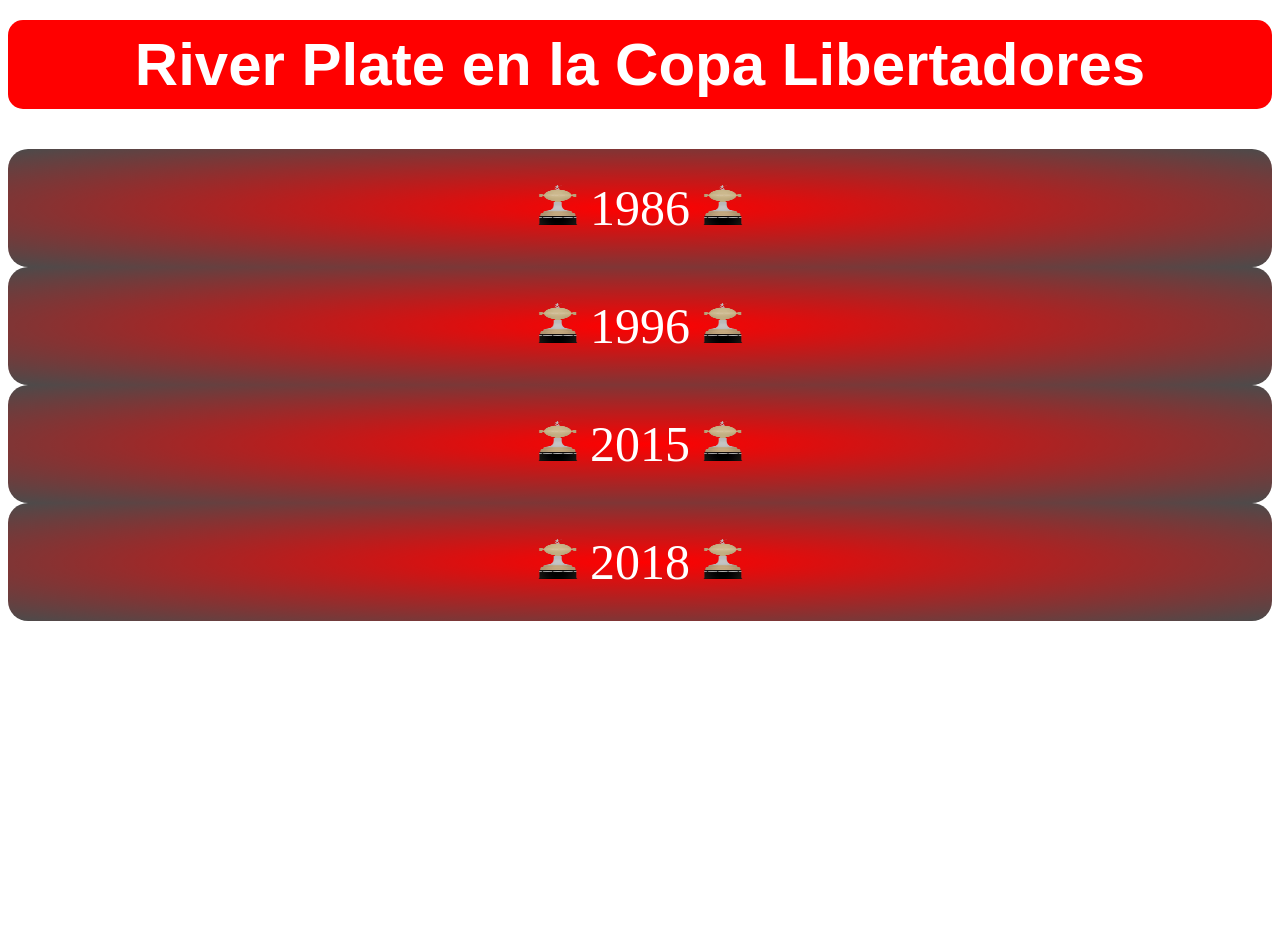
<file: index.html>
<!DOCTYPE html>
<html lang="es">
<head>
  <meta charset="UTF-8">
  <meta name="viewport" content="width=device-width, initial-scale=1.0">
  <title>Libertadores del Más Grande</title>
  <link rel="stylesheet" href="style.css">
</head>
<body>

  <header>
    <h1 class="river-titulo">River Plate en la Copa Libertadores</h1>
  </header>

  <main>
<div class="tarjeta-link">
      <a href="enlaces/1986.html" target="_blank">
        <img src="copa-libertadores.png"  alt="Copa">
        1986
         <img src="copa-libertadores.png"  alt="Copa">
      </a>
    </div>
<div class="tarjeta-link">
      <a href="enlaces/1996.html" target="_blank">
        <img src="copa-libertadores.png"  alt="Copa">
        1996
         <img src="copa-libertadores.png"  alt="Copa">
      </a>
</div>
<div class="tarjeta-link">
      <a href="enlaces/2015.html" target="_blank">
        <img src="copa-libertadores.png"  alt="Copa">
        2015
         <img src="copa-libertadores.png"  alt="Copa">
      </a>
      </div>
      <div class="tarjeta-link">

      <a href="enlaces/2018.html" target="_blank">
        <img src="copa-libertadores.png" alt="Copa">
        2018
         <img src="copa-libertadores.png"  alt="Copa">
      </a>
      </div>

  </main>

</body>
</html>
</file>
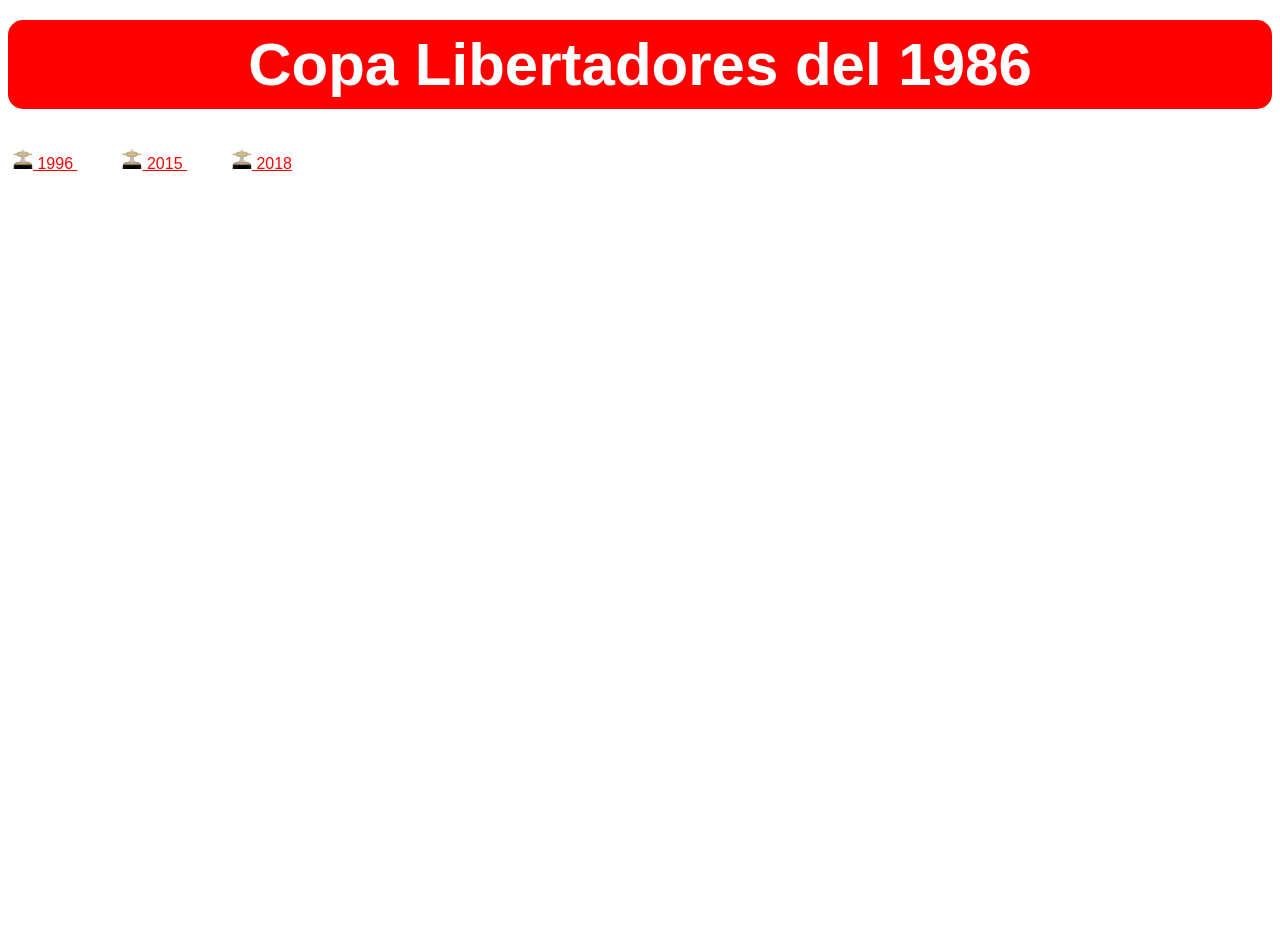
<file: enlaces/1986.html>
<!DOCTYPE html>
<html lang="es">
<head>
  <meta charset="UTF-8">
  <meta name="viewport" content="width=device-width, initial-scale=1.0">
  <title>Copa Libertadores 1986</title>
  <link rel="stylesheet" href="../style.css">
</head>
<body>

  <header>
    <h1 class="river-titulo">Copa Libertadores del 1986</h1>
  </header>
  <main></main>
      <a href="1996.html" class="titulo-item">
        <img src="../copa-libertadores.png" width="20" height="20" alt="Copa">
        1996
      </a>

      <a href="2015.html" class="titulo-item">
        <img src="../copa-libertadores.png" width="20" height="20" alt="Copa">
        2015
      </a>

      <a href="2018.html" class="titulo-item">
        <img src="../copa-libertadores.png" width="20" height="20" alt="Copa">
        2018
      </a>



</body>
</html>
</file>
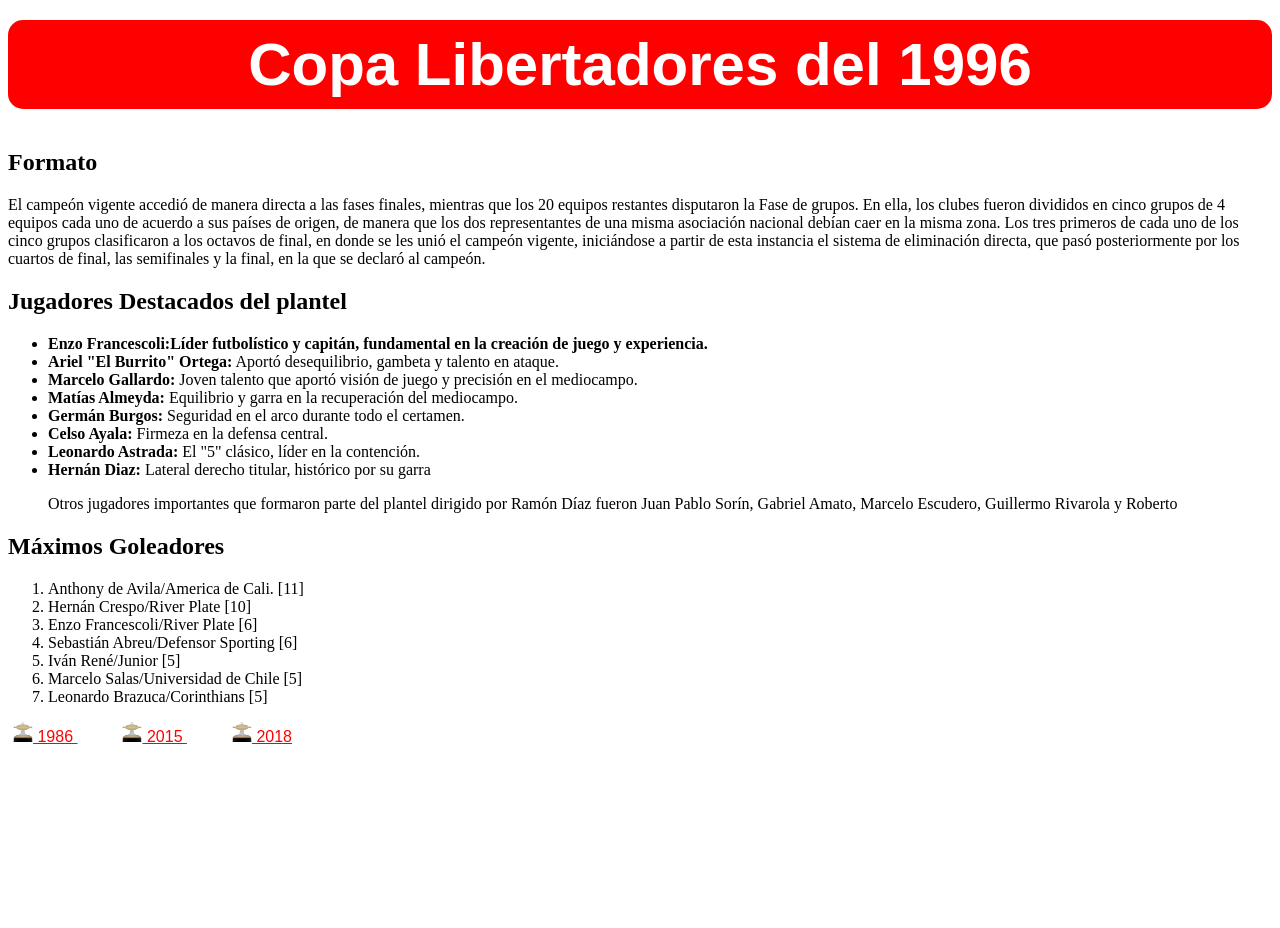
<file: enlaces/1996.html>
<!DOCTYPE html>
<html lang="es">
<head>
  <meta charset="UTF-8">
  <meta name="viewport" content="width=device-width, initial-scale=1.0">
  <title>Copa Libertadores 1996</title>
  <link rel="stylesheet" href="../style.css">
</head>
<body>

  <header>
    <h1 class="river-titulo">Copa Libertadores del 1996</h1>
  </header>
 <main>
  <section>
    <h2>Formato</h2>
    <p>El campeón vigente accedió de manera directa a las fases finales, mientras que los 20 equipos restantes disputaron la Fase de grupos. En ella, los clubes fueron divididos en cinco grupos de 4 equipos cada uno de acuerdo a sus países de origen, de manera que los dos representantes de una misma asociación nacional debían caer en la misma zona. Los tres primeros de cada uno de los cinco grupos clasificaron a los octavos de final, en donde se les unió el campeón vigente, iniciándose a partir de esta instancia el sistema de eliminación directa, que pasó posteriormente por los cuartos de final, las semifinales y la final, en la que se declaró al campeón.</p>
  </section>
  <section>
    <h2>Jugadores Destacados del plantel</h2>
    <ul>
     <li><b>Enzo Francescoli:Líder futbolístico y capitán, fundamental en la creación de juego y experiencia.</b> </li>
      <li><b>Ariel "El Burrito" Ortega:</b> Aportó desequilibrio, gambeta y talento en ataque.</li> 
       <li><b>Marcelo Gallardo:</b> Joven talento que aportó visión de juego y precisión en el mediocampo.</li> 
        <li><b>Matías Almeyda:</b> Equilibrio y garra en la recuperación del mediocampo.</li> 
         <li><b>Germán Burgos:</b> Seguridad en el arco durante todo el certamen.</li> 
          <li><b>Celso Ayala:</b> Firmeza en la defensa central.</li> 
           <li><b>Leonardo Astrada:</b> El "5" clásico, líder en la contención.</li> 
            <li><b>Hernán Diaz:</b>  Lateral derecho titular, histórico por su garra</li> 
             <p>Otros jugadores importantes que formaron parte del plantel dirigido por Ramón Díaz fueron Juan Pablo Sorín, Gabriel Amato, Marcelo Escudero, Guillermo Rivarola y Roberto</p>  
    </ul>
  </section>
  <section>
    <h2> Máximos Goleadores</h2>
    <ol>
      <li>Anthony de Avila/America de Cali. [11]</li>
      <li>Hernán Crespo/River Plate [10]</li>
      <li>Enzo Francescoli/River Plate [6]</li>
      <li>Sebastián Abreu/Defensor Sporting [6]</li>
      <li>Iván René/Junior [5]</li>
      <li>Marcelo Salas/Universidad de Chile [5]</li>
      <li>Leonardo Brazuca/Corinthians [5]</li>
    </ol>
  </section> 
 </main>
 <a href="1986.html" class="titulo-item">
        <img src="../copa-libertadores.png" width="20" height="20" alt="Copa">
        1986
      </a>
      <a href="2015.html" class="titulo-item">
        <img src="../copa-libertadores.png" width="20" height="20" alt="Copa">
        2015
      </a>

      <a href="2018.html" class="titulo-item">
        <img src="../copa-libertadores.png" width="20" height="20" alt="Copa">
        2018
      </a>



</body>
</html>
</file>
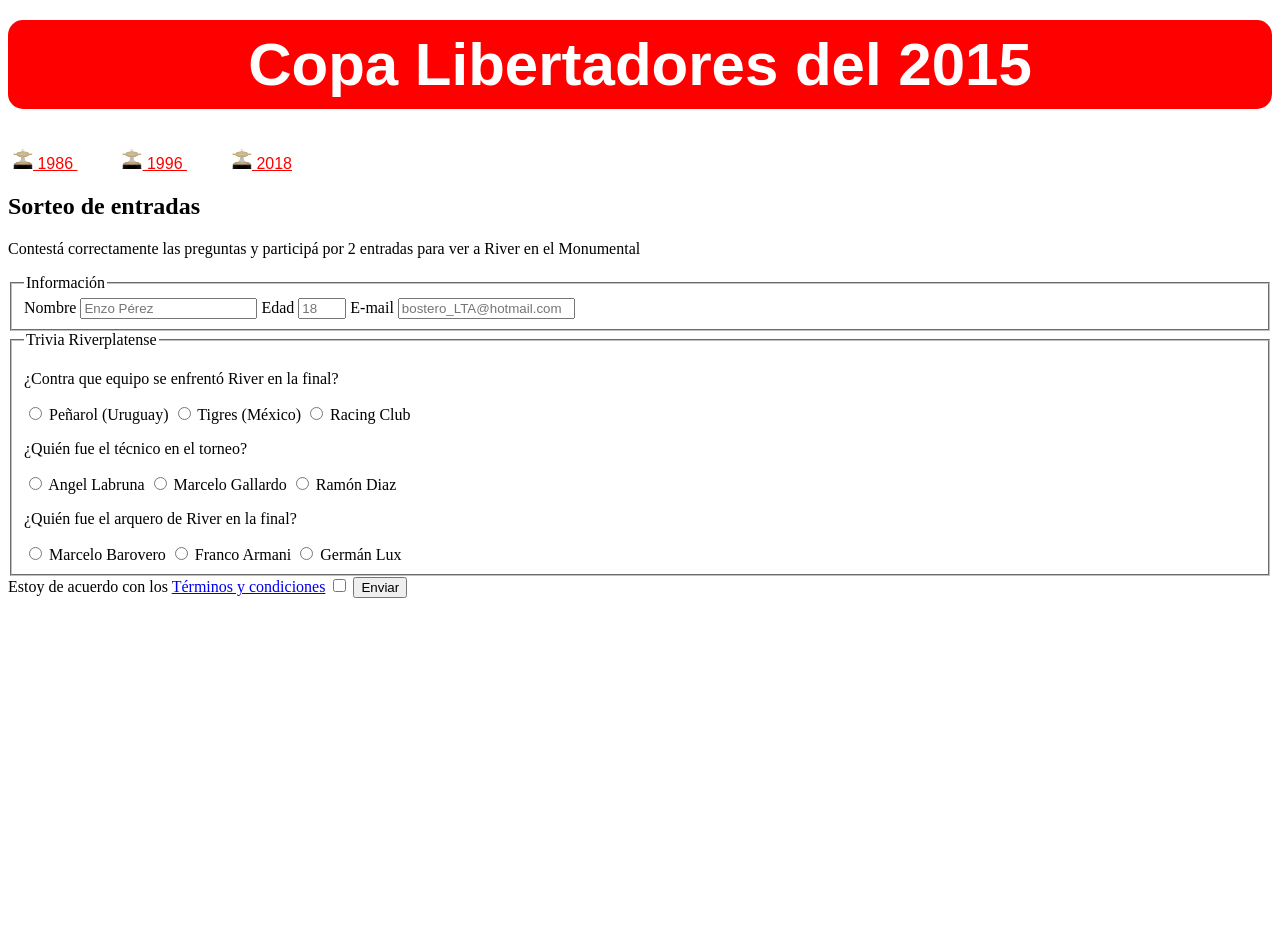
<file: enlaces/2015.html>
<!DOCTYPE html>
<html lang="es">
<head>
  <meta charset="UTF-8">
  <meta name="viewport" content="width=device-width, initial-scale=1.0">
  <title>Copa Libertadores 2015</title>
  <link rel="stylesheet" href="../style.css">
</head>
<body>

  <header>
    <h1 class="river-titulo">Copa Libertadores del 2015</h1>
  </header>
  <main></main>
  <a href="1986.html" class="titulo-item">
        <img src="../copa-libertadores.png" width="20" height="20" alt="Copa">
        1986
      </a>

      <a href="1996.html" class="titulo-item">
        <img src="../copa-libertadores.png" width="20" height="20" alt="Copa">
        1996
      </a>       
      <a href="2018.html" class="titulo-item">
        <img src="../copa-libertadores.png" width="20" height="20" alt="Copa">
        2018
      </a>
      <section>
        <h2>Sorteo de entradas</h2>
        <p>Contestá correctamente las preguntas y participá por 2 entradas para ver a River en el Monumental</p>
        <form>
          <fieldset>
            <legend>Información</legend>
            <label for="nombre">Nombre </label><input id="nombre" name="nombre" type="text" placeholder="Enzo Pérez" required>
            <label for="edad">Edad </label><input id="edad" name="edad" type="number" min="3" max="99"  placeholder="18" required>
            <label for="mail">E-mail </label><input id="mail" name="mail" type="email" placeholder="bostero_LTA@hotmail.com" required>
          </fieldset>
          <fieldset>
            <legend>Trivia Riverplatense</legend>
            <p>¿Contra que equipo se enfrentó River en la final?</p>
            <input type="radio" name="final" id="peñarol" value="peñarol" required>
            <label for="peñarol">Peñarol (Uruguay)</label>
            <input type="radio" name="final" id="tigres" value="tigres" required>
            <label for="tigres">Tigres (México)</label>
            <input type="radio" name="final" id="Racing" value="racing" required>
            <label for="racing">Racing Club</label>
            <p>¿Quién fue el técnico en el torneo?</p>
            <input type="radio" name="tecnico" id="labruna" value="labruna" required>
            <label for="labruna"> Angel Labruna</label>
            <input type="radio" name="tecnico" id="gallardo" value="gallardo" required>
            <label for="gallardo">Marcelo Gallardo</label>
            <input type="radio" name="tecnico" id="ramon" value="ramon" required>
            <label for="ramon">Ramón Diaz</label>
            <p>¿Quién fue el arquero de River en la final?</p>
            <input type="radio" name="arq" id="barovero" value="barovero" required>
            <label for="barovero">Marcelo Barovero</label>
            <input type="radio" name="arq" id="armani" value="armani" required>
            <label for="armani">Franco Armani</label>
            <input type="radio" name="arq" id="lux" value="lux" required>
            <label for="lux">Germán Lux</label> 
          </fieldset>
          <label for="terminos">Estoy de acuerdo con los <a href="xd">Términos y condiciones</a></label>
          <input type="checkbox"  id="terminos" required>
          <input type="submit" value="Enviar">

        </form>
      </section>



</body>
</html>
</file>
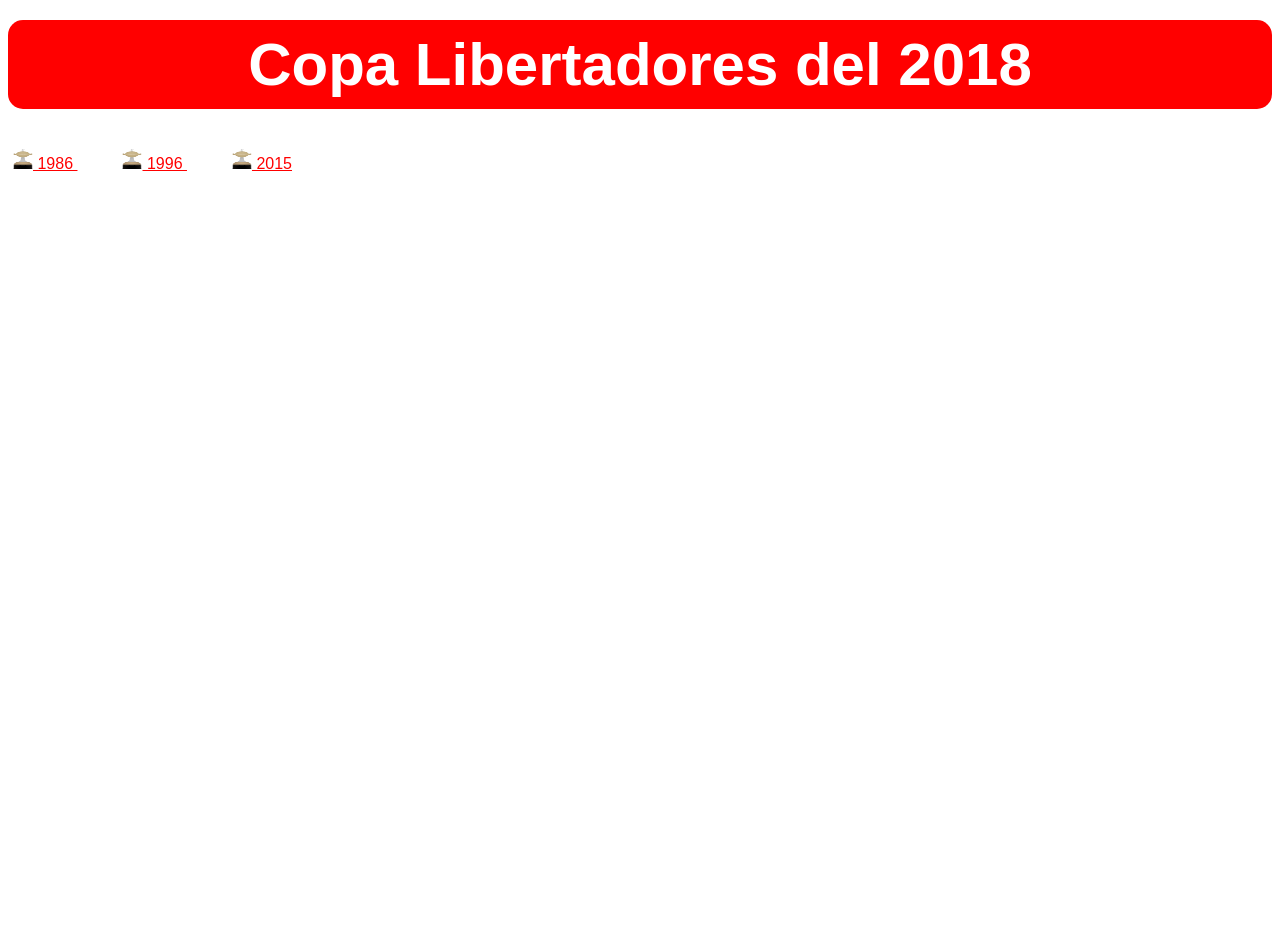
<file: enlaces/2018.html>
<!DOCTYPE html>
<html lang="es">
<head>
  <meta charset="UTF-8">
  <meta name="viewport" content="width=device-width, initial-scale=1.0">
  <title>Copa Libertadores 2018</title>
  <link rel="stylesheet" href="../style.css">
</head>
<body>

  <header>
    <h1 class="river-titulo">Copa Libertadores del 2018</h1>
  </header>
  <main></main>
  <a href="1986.html" class="titulo-item">
        <img src="../copa-libertadores.png" width="20" height="20" alt="Copa">
        1986
      </a>

      <a href="1996.html" class="titulo-item">
        <img src="../copa-libertadores.png" width="20" height="20" alt="Copa">
        1996
      </a>

      <a href="2015.html" class="titulo-item">
        <img src="../copa-libertadores.png" width="20" height="20" alt="Copa">
        2015
      </a>

</body>
</html>
</file>
<file: style.css>
body {
   /* background-image: url(monumental.jpg);*/ /*lo borro pa q no joda */ 
    background-repeat: no-repeat;
    background-size: cover;
    background-position: center; 
    min-height: 100vh;
}

/*----GENERAL---*/
.river-titulo {
    font-size: 60px;
    font-family: 'Arial', sans-serif;
    color: white;
    text-align: center;
    margin-top: 20px;
    background-color: red;
    border-radius: 15px;
    padding: 10px;
}
.tarjeta-link {
    background: radial-gradient(rgb(255, 0, 0), rgba(0, 0, 0, 0.705) );   
    padding: 30px;
    text-align: center;
    border-radius: 20px;
    font-size: 50px;
}
.tarjeta-link img {
    width: 40px; 
    height: 40px;
}
.tarjeta-link a:link,
.tarjeta-link a:visited {
    text-decoration: none;
    color: white;
}
.tarjeta-link:hover {
    background-color: gray;
    transition-duration: 1s;
}

/*----ITEM COMUN DE PAGINA----*/
.titulo-item {
    color: red;
    font-family: 'Arial', sans-serif;
    margin: 10px 0;
    padding: 5px;
    margin-right: 35px;
}
</file>
